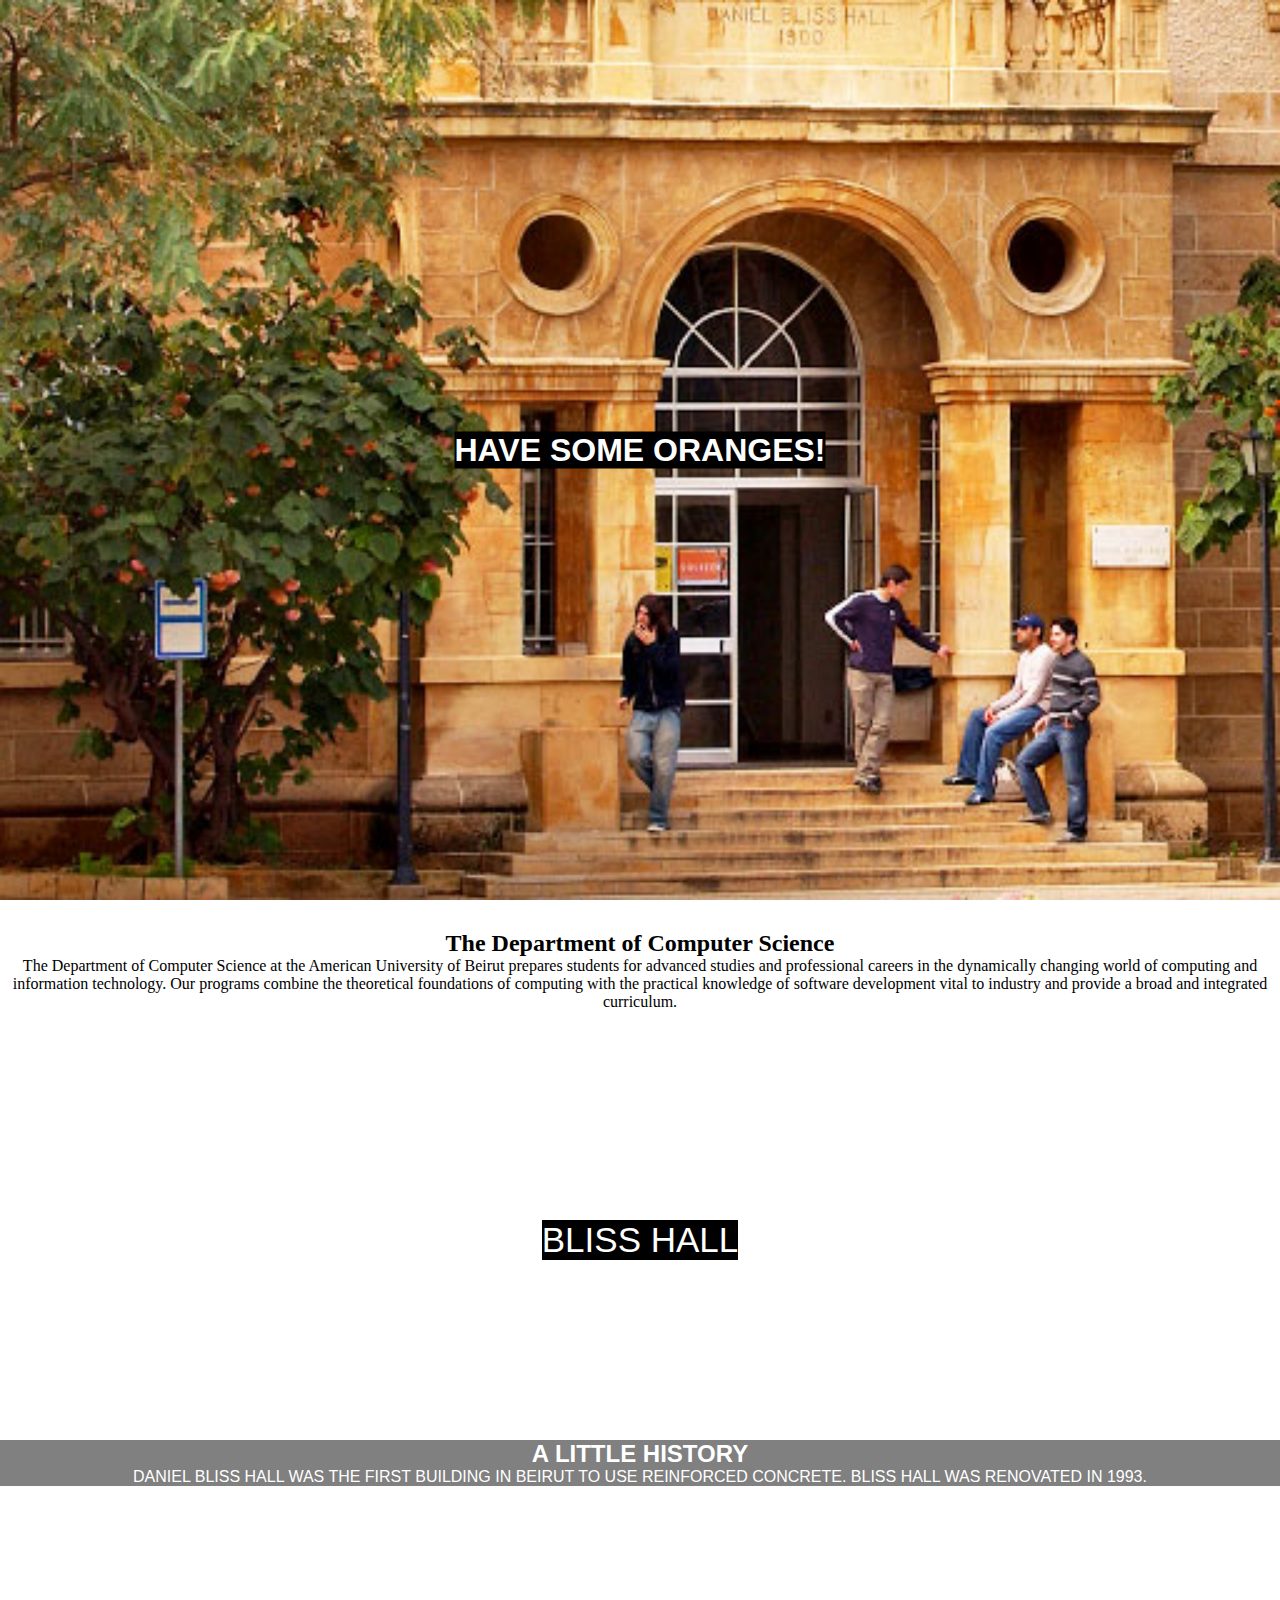
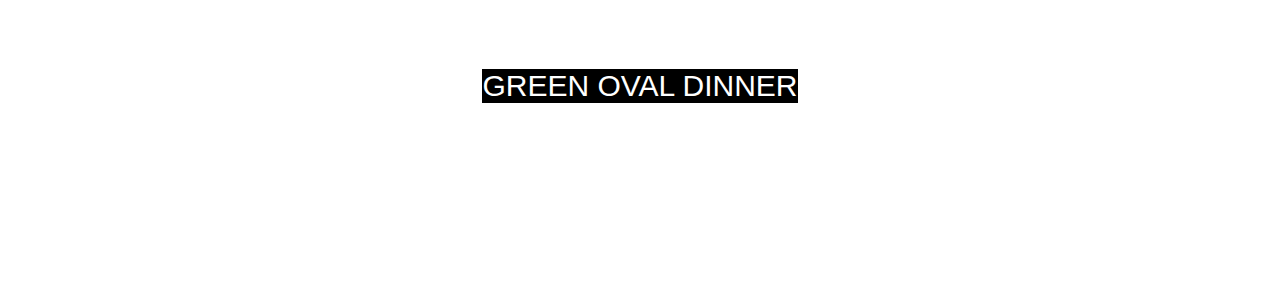
<file: Ex 1/index.html>
<!DOCTYPE html>
<html lang="en">
  <head>
    <meta charset="UTF-8" />
    <meta name="viewport" content="width=device-width, initial-scale=1.0" />
    <title>American University of Beirut</title>
    <link rel="stylesheet" href="styles.css" />
  </head>

  <body>
    <div class="part1">
      <div class="image1"></div>
      <div class="text1">
        <h1>Have some oranges!</h1>
      </div>
    </div>
    <div class="part2">
      <div class="text2">
        <h2>The Department of Computer Science</h2>
        <p>
          The Department of Computer Science at the American University of
          Beirut prepares students for advanced studies and professional careers
          in the dynamically changing world of computing and information
          technology. Our programs combine the theoretical foundations of
          computing with the practical knowledge of software development vital
          to industry and provide a broad and integrated curriculum.
        </p>
      </div>
    </div>
    <div class="part3">
      <div class="text3">Bliss Hall</div>
    </div>
    <div class="text4">
      <h2>A Little History</h2>
      <p>
        Daniel Bliss Hall was the first building in Beirut to use reinforced
        concrete. Bliss Hall was renovated in 1993.
      </p>
    </div>
    <div class="part5">
      <div class="text5">Green Oval Dinner</div>
    </div>
  </body>
</html>
</file>
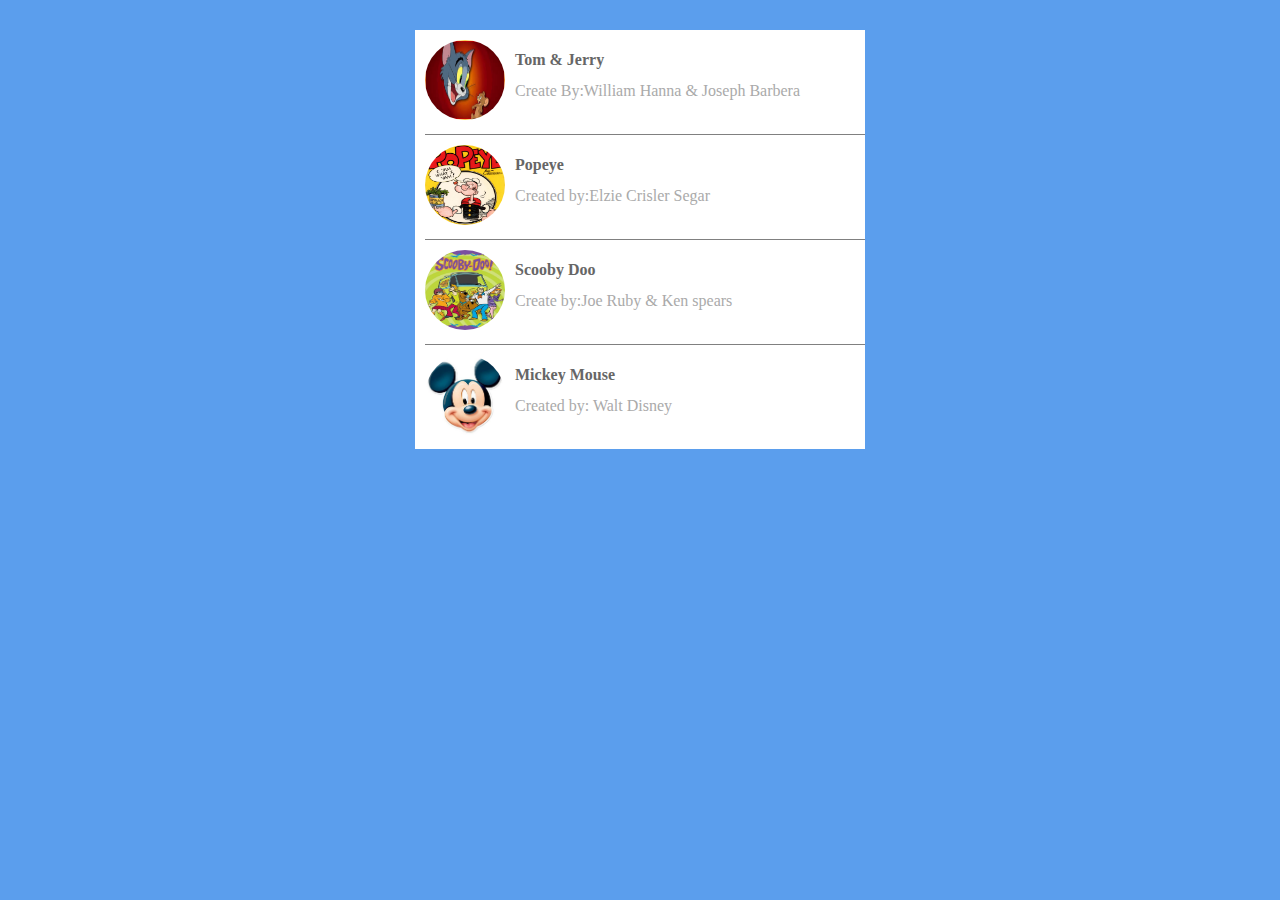
<file: Ex 2/Exercise 2/index.html>
<!DOCTYPE html>
<html lang="en">
  <head>
    <meta charset="UTF-8" />
    <meta name="viewport" content="width=device-width, initial-scale=1.0" />
    <link rel="stylesheet" href="styles.css" />
    <title>Flexboxes</title>
  </head>

  <body>
    <div class="container">
      <ul>
        <li>
          <div class="item-container">
            <div class="image-container">
              <img
                src="img1/tomandjerry.jpg"
                alt="This is a broken tom and jerry
              picture"
                width="80px"
                height="80px"
              />
            </div>
            <div class="text-container">
              <h4>Tom & Jerry</h4>
              <p>Create By:William Hanna & Joseph Barbera</p>
            </div>
          </div>
        </li>
        <li>
          <div class="item-container">
            <div class="image-container">
              <img
                src="img1/popeye.jpg"
                alt="This is a broken popeye picture"
                width="80px"
                height="80px"
              />
            </div>
            <div class="text-container">
              <h4>Popeye</h4>
              <p>Created by:Elzie Crisler Segar</p>
            </div>
          </div>
        </li>
        <li>
          <div class="item-container">
            <div class="image-container">
              <img
                src="img1/scoobydoo.jpg"
                alt="This is a broken sooby do picture"
                width="80px"
                height="80px"
              />
            </div>
            <div class="text-container">
              <h4>Scooby Doo</h4>
              <p>Create by:Joe Ruby & Ken spears</p>
            </div>
          </div>
        </li>
        <li>
          <div class="item-container" style="border: none">
            <div class="image-container">
              <img
                src="img1/mickey.jpg"
                alt="This is a broken mickey picture"
                width="80px"
                height="80px"
              />
            </div>
            <div class="text-container">
              <h4>Mickey Mouse</h4>
              <p>Created by: Walt Disney</p>
            </div>
          </div>
        </li>
      </ul>
    </div>
  </body>
</html>
</file>
<file: Ex 1/styles.css>
.image1 {
    background-image: url('img1/Bliss-1.jpg');
    height: 100vh;
    width: 100%;
    background-repeat: no-repeat;
    background-attachment: fixed;
    position: relative;
    background-size: cover;
}

.text1 {
    background-color: black;
    color: white;
    text-align: center;
    position: absolute;
    top: 50%;
    left: 50%;
    transform: translate(-50%, -50%);
    text-transform: uppercase;
    font-family: Arial, Helvetica, sans-serif;
}

* {
    padding: 0px;
    margin: 0px;
}

.part1 {
    height: 100%;
}

.part2 {
    position: relative;
    height: 140px;
}

.text2 {
    background-color: #ffffff;
    text-align: center;
    top: 50%;
    left: 50%;
    transform: translate(-50%, -50%);
    position: absolute;
    width: 100%;
    text-align-last: center;
}

.part3 {
    height: 400px;
    display: flex;
    align-items: center;
    justify-content: center;
    background-image: url('img1/Bliss-2.jpg');
    height: 400px;
    width: 100%;
    background-repeat: no-repeat;
    background-attachment: fixed;
    position: relative;
    background-size: cover;
}

.text3 {
    background-color: black;
    color: white;
    text-align: center;
    text-transform: uppercase;
    font-family: Arial, Helvetica, sans-serif;
    font-size: 35px;
}

.text4 {
    background-color: grey;
    color: white;
    text-align: center;
    text-transform: uppercase;
    font-family: Arial, Helvetica, sans-serif;
}

.part5 {
    background-image: url('img1/Bliss-3.jpg');
    display: flex;
    align-items: center;
    justify-content: center;
    height: 400px;
    width: 100%;
    background-repeat: no-repeat;
    background-attachment: fixed;
    position: relative;
    background-size: cover;
}

.text5 {
    background-color: black;
    color: white;
    text-align: center;
    text-transform: uppercase;
    font-family: Arial, Helvetica, sans-serif;
    font-size: 30px;
}
</file>
<file: Ex 2/Exercise 2/styles.css>
* {
    color: #666666;
}

body {
    background-color: #5B9EED;
}

.container {
    max-width: 450px;
    margin: 30px auto;
    background-color: white;
}

.item-container {
    display: flex;
    border-bottom: 1px solid grey;
}

.h4 {
    font-size: 18px;
    margin-top: 15px;
}

p {
    color: #AAAAAA;
    line-height: 0.5px;
}

.image-container {
    margin-right: 10px;
    margin-bottom: 10px;
    margin-top: 10px;
}

ul {
    background-color: white;
    list-style-type: none;
    padding-inline-start: 10px;
}

img {
    border-radius: 50%;
}
</file>
